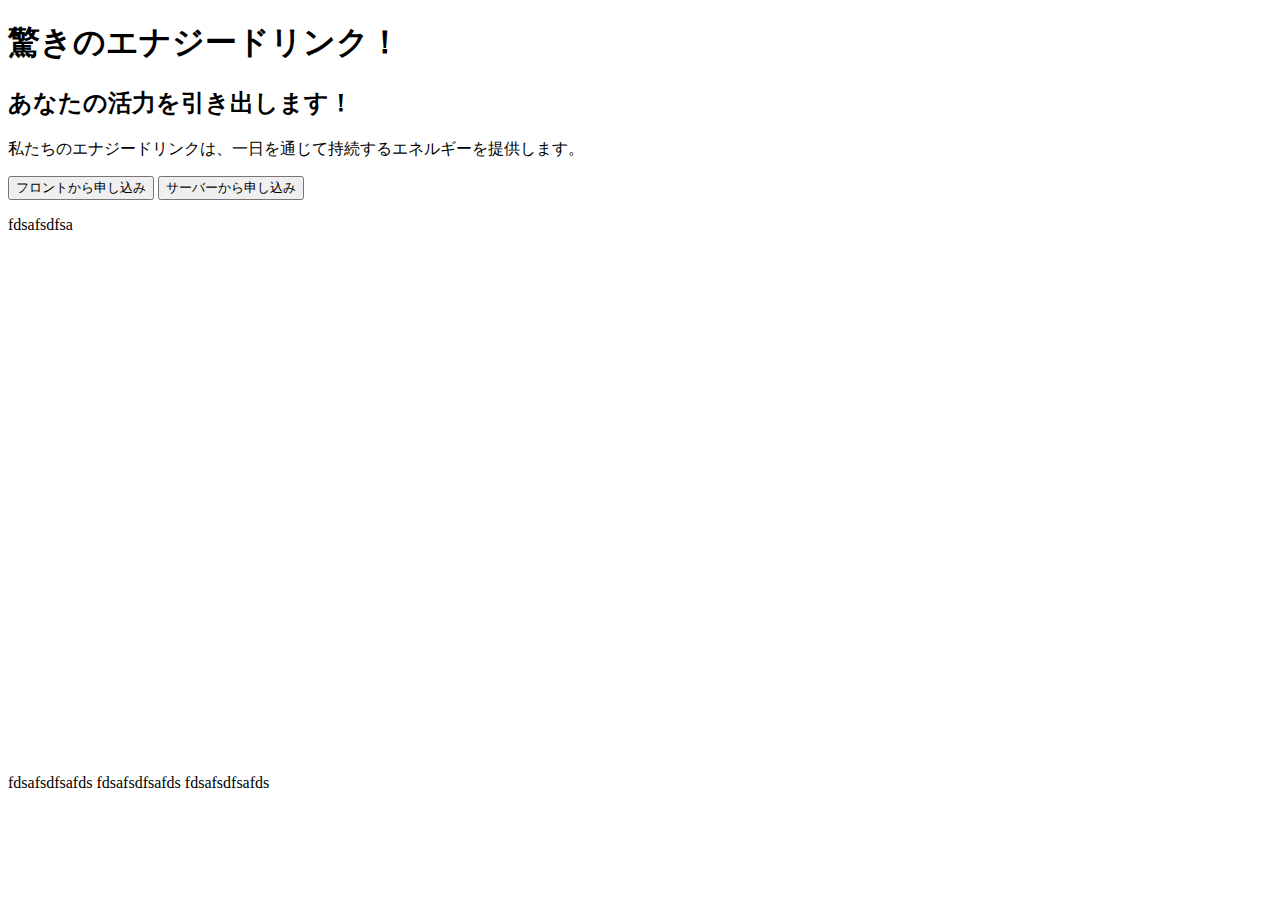
<file: index.html>
<!DOCTYPE html>
<html>

<head>
    <!-- Google tag (gtag.js) -->
    <!-- <script async src="https://www.googletagmanager.com/gtag/js?id=G-QY86BV694Z"></script>
    <script>
    window.dataLayer = window.dataLayer || [];
    function gtag(){dataLayer.push(arguments);}
    gtag('js', new Date());
    gtag('config', 'G-QY86BV694Z');
    </script> -->
    <!-- Google Tag Manager -->
    <script>(function(w,d,s,l,i){w[l]=w[l]||[];w[l].push({'gtm.start':
        new Date().getTime(),event:'gtm.js'});var f=d.getElementsByTagName(s)[0],
        j=d.createElement(s),dl=l!='dataLayer'?'&l='+l:'';j.async=true;j.src=
        'https://www.googletagmanager.com/gtm.js?id='+i+dl;f.parentNode.insertBefore(j,f);
        })(window,document,'script','dataLayer','GTM-N9BGZXG');
    </script> 
    <!-- End Google Tag Manager -->
    <!-- <script>
        var client_id;
        var session_id;
        //gtag.jsを使用して、client_idとsession_idを取得する
        gtag("get", "G-QY86BV694Z", "session_id", function(field){ 
        // console.log(field)
        session_id = field;
        })
        gtag("get", "G-QY86BV694Z", "client_id", function(field){ 
        // console.log(field)
        client_id = field;
        })
        //フロントからのコンバージョンとして、イベントを送信する
        function clickFrontButton() {
            // console.log("client_id:"+client_id+"session_id:"+session_id);
            gtag('event', 'click', {
                'event_category': 'click_button',
                'event_label': 'click_front_button',
                'client_id': client_id,
                'session_id': session_id
            });
        }
        //サーバー経由のコンバージョンとして、イベントをサーバーに送信する
        function clickBackEndButton() {
            // console.log("client_id:"+client_id+"session_id:"+session_id);
            var url = 'https://script.google.com/macros/s/AKfycbyQNl-phiSyP127kki6TryR9K_6K-534NTRF7GpHdDkSPtx-6aDh3Y2iFWTl7m86YI/exec'; // サーバAPIのURL

            var data = {
            'client_id': client_id,
            'session_id': session_id
            };

            fetch(url, {
                method: 'POST', 
                mode: 'no-cors', // no-cors mode is used as GAS does not return Access-Control-Allow-Origin header
                cache: 'no-cache', 
                headers: {
                    'Content-Type': 'application/x-www-form-urlencoded',
                },
                body: new URLSearchParams(data) 
                })
                .then(response => response.text())
                .then(data => console.log(data))
                .catch((error) => {
                console.error('Error:', error);
            });
        }
    </script>   -->
    <meta charset="utf-8">
    <meta name="viewport" content="width=device-width, initial-scale=1.0">
    <title>エナジードリンク特売！</title>
    <link rel="preconnect" href="https://fonts.googleapis.com">
    <link rel="preconnect" href="https://fonts.gstatic.com" crossorigin>
    <link href="https://fonts.googleapis.com/css2?family=Noto+Sans+JP:wght@400;700&display=swap" rel="stylesheet">
    <link rel="stylesheet" type="text/css" href="styles.css">
    <!-- <link rel="stylesheet" type="text/css" href="simple_banner.css"> -->
</head>

<body>
    <!-- Google Tag Manager (noscript) -->
    <noscript><iframe src="https://www.googletagmanager.com/ns.html?id=GTM-N9BGZXG" height="0" width="0"
            style="display:none;visibility:hidden"></iframe></noscript>
    <!-- End Google Tag Manager (noscript) -->
    <div class="main-container">
        <header>
            <h1>驚きのエナジードリンク！</h1>
        </header>
        <section class="first-view">
            <h2>あなたの活力を引き出します！</h2>
            <p>私たちのエナジードリンクは、一日を通じて持続するエネルギーを提供します。</p>
            <div class="conversion-button-container">
                <button class="conversion-button" onclick=clickFrontButton() value="front_button">フロントから申し込み</button>
                <button class="conversion-button" onclick=clickBackEndButton() value="server_button">サーバーから申し込み</button>
            </div>
        </section>
    </div>
    <link href="https://fonts.googleapis.com/css?family=Noto+Sans&display=swap" rel="stylesheet">
    <!-- <div class="callBunner_Wrapper">
        <button type="button" class="btn btn-close active" onclick=clickBannerCloseButton()>
        </button>
        <div class="reception-Skin callRequest_Banner active">
            <div class="reception-Answer_Container">
                <div ref="answer-item" class="reception-Answer_Item js-answer-item-call">
                    <div class="reception-Answer_TextOuter js-answer-text-outer">
                        <div class="reception-Answer_Call">
                            <p>お電話でのお問い合わせをご希望の方はお客様番号を取得してください</p>
                            <button class="callRequest_Button" onclick=clickCallRequest()>お客様<br>番号取得</button>
                        </div>
                    </div>
                </div>
            </div>
        </div>
        <div class="reception-Skin callResponse_Banner">
            <div class="reception-Answer_Container">
                <div ref="answer-item" class="reception-Answer_Item js-answer-item-call">
                    <div class="reception-Answer_TextOuter js-answer-text-outer">
                        <div class="reception-Answer_Call reception-Answer_Call_Response">
                            <p>下記に表示された4桁のお客様番号を音声ガイドに従いご入力ください。</p>
                            <strong class="telNumber">お問い合わせ窓口：<a href="tel:050-3198-9423">050-3198-9423</a></strong>
                            <strong class="idNumber">お客様番号<br><em class="idNumber_Value"></em></strong>
                        </div>
                        <p class="reception-Answer_Call-Notice">
                            <i class="fa fa-exclamation-triangle" aria-label="注意:"></i>
                            お客様番号の有効期限は5分になります。5分経過している場合は再度こちらの画面を開き直してください。<br>
                            また、過去電話でお問い合わせ頂いている場合、お客様番号の入力は不要となります。
                        </p>
                    </div>
                </div>
            </div>
        </div>
    </div> -->
    <div>
        <p>
            fdsafsdfsa<br><br><br><br><br><br><br><br><br><br><br><br><br><br><br><br><br><br><br><br><br><br><br><br><br><br><br><br><br><br><br>
            fdsafsdfsafds
            fdsafsdfsafds
            fdsafsdfsafds
        </p>
    </div>
    <link href="https://fonts.googleapis.com/css?family=Noto+Sans&display=swap" rel="stylesheet">
    <!-- <script src="script.js"></script> -->
</body>

</html>
</file>
<file: styles.css>
.callBunner_Wrapper {
    position: fixed;
    right: 30px;
    bottom: 50px;
    text-align: left;
    font-size: 12px;
    line-height: 1.66667;
    font-family: inherit;
}

.callBunner_Wrapper * {
    box-sizing: border-box;
    font-size: 100%;
    line-height: inherit;
}

.btn-close {
    display: none;
    width: 24px;
    height: 24px;
    border: none;
    position: absolute;
    z-index: 1;
    border-radius: 4px;
    transition: .25s;
    right: 0;
    bottom: 100%;
    padding: 6px 6px;
    background: #04b06c;
    color: #fff;
    font-size: 10px;
    line-height: 1;
    opacity: 0;
}

.btn-close.active {
    display: block;
}

.btn-close::before,
.btn-close::after {
    content: "";
    position: absolute;
    top: 50%;
    left: 50%;
    width: 1.5px;
    height: 10px;
    background: #fff;
}

.btn-close::before {
    transform: translate(-50%, -50%) rotate(45deg);
}

.btn-close::after {
    transform: translate(-50%, -50%) rotate(-45deg);
}

.callBunner_Wrapper:hover .btn-close {
    opacity: 1;
}

.callBunner_Wrapper .btn-close:hover,
.callBunner_Wrapper .btn-close:focus {
    opacity: .5;
    -webkit-transform: rotate(90deg);
    transform: rotate(90deg);
}

.telNumber {
    font-size: 130%;
}

.reception-Skin {
    width: 85.33vw;
    max-width: 320px;
    border-radius: 4px;
    background: #FFF;
    -webkit-box-shadow: 0px 32px 64px rgba(0, 16, 14, 0.31), 0px 0px 0px rgba(0, 16, 14, 0.03);
    box-shadow: 0px 32px 64px rgba(0, 16, 14, 0.31), 0px 0px 0px rgba(0, 16, 14, 0.03);
}

.reception-Skin {
    display: none;
}

.reception-Skin.active {
    display: block;
}

.reception-Answer_Container {
    position: relative;
    box-sizing: border-box;
    background: rgba(0, 16, 14, 0.03);
}

.reception-Answer_Container:after {
    content: '';
    display: none;
    z-index: 2;
    position: absolute;
    right: 0;
    bottom: 0;
    left: 0;
    width: 100%;
    height: 60px;
    background: linear-gradient(0, rgba(255, 255, 255, 0.0001) 0.02%, #FFFFFF 0.03%, #FFFFFF 42%, rgba(255, 255, 255, 0) 99.97%);
}

:global(.is-scroll).reception-Answer_Container:after {
    display: block;
}

.reception-Answer_Item {
    position: relative;
    margin: 24px 0;
}

.js-answer-item {
    height: 242px;
}

.reception-Answer_TextOuter {
    position: relative;
    min-height: 100%;
}

.reception-Answer_TextOuter:after {
    display: block;
    position: absolute;
    top: 0;
    right: 0;
    bottom: 0;
    left: 0;
}

.reception-Answer {
    position: relative;
    z-index: 1;
    min-height: 100%;
    padding: 0 24px 72px;
    font-size: 12px;
    line-height: 1.67;
}

.reception-Answer a {
    text-decoration: underline;
}

.reception-Answer a:hover {
    text-decoration: none;
}

.reception-Answer h1 {
    font-size: 1111px;
}

.reception-Answer_Notice {
    position: absolute;
    bottom: 0;
    left: 0;
    padding: 0 24px;
    font-size: 10px;
    font-weight: bold;
}

.reception-Answer_Call-Notice {
    bottom: 0;
    left: 0;
    padding: 10px 24px;
    font-size: 10px;
    margin-bottom: 10px;
}

.reception-Answer_Call {
    padding: 0 24px;
}

.reception-Answer_Call p {
    font-size: 12px;
    padding: 10px 0;
}

.reception-Answer_Call .telNumber {
    font-size: 80%;
}

.reception-Answer_Call .telNumber>a {
    font-size: 150%;
    text-decoration: underline;
}

.reception-Answer_Call .idNumber {
    display: block;
    border-radius: 4px;
    border: solid 1px transparent;
    padding: 10px 0;
    width: 100%;
    background: #f0f1f1;
    text-align: center;
    font-size: 80%;
    margin-top: 10px;
}

.reception-Answer_Call .idNumber em {
    font-style: normal;
    font-weight: inherit;
    font-size: 160%;
    font-family: 'Noto Sans', sans-serif;
    letter-spacing: .1em;
}

.js-answer-item-call {
    margin: 0;
    max-height: 100%;
}

.callRequest_Banner .reception-Answer_Call {
    display: flex;
    align-items: center;
}

.callRequest_Banner .callRequest_Button {
    height: 50px;
    width: 120px;
    padding: 10px 10px;
    background-color: #04b06c;
    color: white;
    border-radius: 4px;
    border: none;
    text-align: center;
    cursor: pointer;
    font-size: 10px;
    line-height: 1.2;
}

.callRequest_Banner .callRequest_Button:active {
    box-shadow: none;
    transform: scale(0.98);
}
</file>
<file: simple_banner.css>
/* ベース */
figure { margin: 0 }
button {
    margin: 0;
    width: auto;
    height: auto;
    font-family: inherit;
}
button:not(:disabled) { cursor: pointer }
button * { cursor: inherit }
.callBunner_Wrapper {
    position: relative;
    height: 100%;
    text-align: left;
    font-size: 12px;
    line-height: 1.66667;
}
.callBunner_Wrapper * {
    box-sizing: border-box;
    font-size: 100%;
    line-height: inherit;
}

/* ラベル  */
.label {
    display: block;

    border-radius: 4px;
    border: solid 1px transparent;
    padding: 8px 1em;
    width: 100%;
    background: #f0f1f1;
    text-align: center;
    font-size: 10px;
}
.label em {
    font-style: normal;
    font-weight: inherit;
    font-size: 150%;
    font-family: 'Noto Sans', sans-serif;
    letter-spacing: .1em;
}

/* ボタン */
.btn {
    transition: .2s;
    display: inline-block;
    border-radius: 4px;
    border: solid 1px transparent;
    padding: 13px 16px;
    background: #{style.colorMain};
    color: #fff;
    vertical-align: middle;
    text-decoration: none;
    text-align: center;
    line-height: 1.25;

    font-weight: 600;
}
.btn:not(:disabled):hover,
.btn:not(:disabled):focus { opacity: .75 }
.btn:disabled { opacity: .75 }
.btn._size-sm {
    padding: 8px 12px;
    font-size: 10px;
}
.btn:not(:disabled)._shadowed {
    box-shadow:
        0 0 0 1px fade(#{style.colorMain}, 3%),
        0 8px 16px -4px fade(#{style.colorMain}, 30%);
    opacity: 1;
}
.btn:not(:disabled)._shadowed:hover,
.btn:not(:disabled)._shadowed:focus {
    box-shadow:
        0 0 0 1px fade(#{style.colorMain}, 3%),
        0 4px 8px -2px fade(#{style.colorMain}, 15%);
    background: darken(#{style.colorMain}, 5%);
}

/* 閉じるボタン */
.btn-close {
    position: absolute;
    z-index: 1;
    border-radius: 4px;
    transition: .25s;
    right: 0;
    bottom: 100%;

    padding: 6px;
    background: #{style.colorMain};
    color: #fff;

    font-size: 10px;
    line-height: 1;

    opacity: 0;
}
// hover 範囲の拡張
.wrapper::before,
.btn-close::before {
    position: absolute;
    top   : -12px;
    right : -12px;
    bottom: -12px;
    left  : -12px;
    border-radius: 12px;
    // background: fade(blue, 40%); // for Test
    content: "";
}
.wrapper:hover .btn-close {
    opacity: 1;
    margin-bottom: 8px;
}
.wrapper .btn-close:hover,
.wrapper .btn-close:focus {
    margin-bottom: 8px;
    opacity: .5;
    -webkit-transform: rotate(90deg);
            transform: rotate(90deg);
}
.btn-close .icon {
    display: inline-block;
    vertical-align: top;
}

/* ボタンブロック */
.button-block > * + * { margin-top: 10px }
.button-block._fit-btn { display: inline-block }
.button-block._fit-btn > * + * { margin-top: 8px }
.button-block._fit-btn .btn { display: block }

/* メディアカード */
.card-media {
    display: -webkit-flex;
    display: -ms-flexbox;
    display: flex;
    -webkit-align-items: center;
        -ms-flex-align: center;
            align-items: center;
    box-shadow: 0 5px 16px rgba(0,0,0,.05), 0 8px 14px rgba(0,0,0,.08);
    border-radius: 8px;
    width: 320px;
    max-width: 90vw;
    max-height: 94.4vh;
    overflow-y: auto;
    background: #{style.colorBg} no-repeat 50%;
    background-size: cover;
    color: #{style.colorText};
    flex-flow: wrap;
}

.card-media .card-body { padding: 16px 20px 0 }
.card-media .card-body::after {
    display: block;
    height: 16px;
    content: "";
    position: relative;
    z-index: -1;
}
.card-media .card-body {
    -webkit-flex: 1 1 0;
        -ms-flex: 1 1 0px;
            flex: 1 1 0;
    position: relative;
    line-height: 1.5;
}


.card-media .explanation { padding: 16px 3px 0 20px }
.card-media .button::after {
    height: 0px;
    // margin: 0 10px;
}

.card-media .card-body + .card-body {
    -webkit-flex: 0 1 auto;
        -ms-flex: 0 1 auto;
            flex: 0 1 auto;
    // padding-left: 0;
    // margin-left: -10px;
    padding-top: 0;
}

/* - 詳細テキスト */
.card-media .card-detail:not(:last-child) { margin-bottom: 12px }


/* 調整 */
.card-media .card-detail p + p { margin-top: .2em }

.btn-get { position: relative }
.btn-get :global(.fa-spinner) {
    position: absolute;
    left: 50%;
    margin-left: -.5em;

    opacity: 0;
}
.btn-get:disabled :global(.fa-spinner) { opacity: 1 }
.btn-get:disabled .btn-label { opacity: 0 }


// ivry
.exclamation {
    font-size: 70%;
}

.telNumber {
    font-size: 130%;
    text-decoration: underline;
}

.btn-spinner > i {
    margin-top: 10%;
    font-size: 150%;
}
</file>
